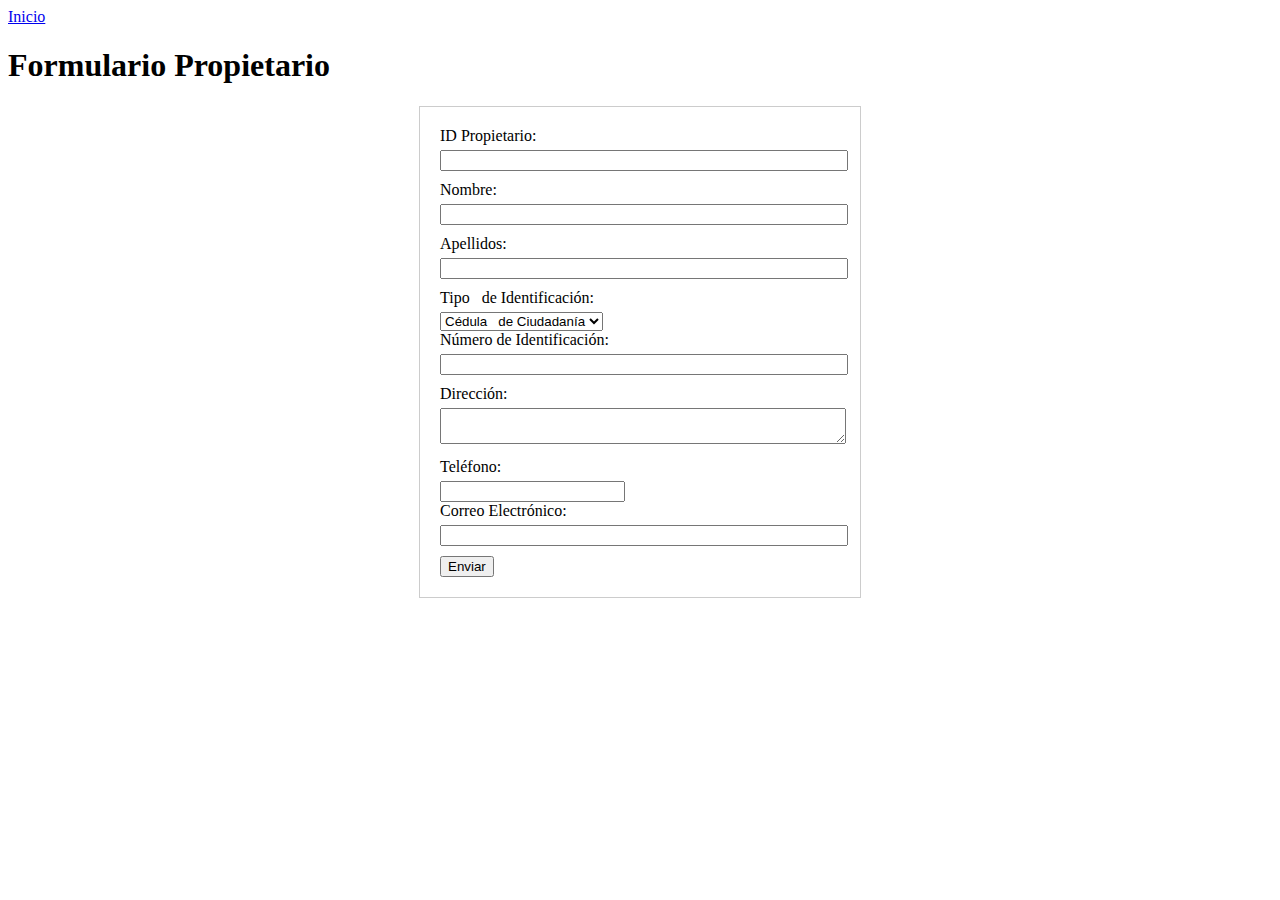
<file: propietario.html>
<!DOCTYPE html>
<html lang="en">

<head>
    <meta charset="UTF-8">
    <meta name="viewport" content="width=device-width, initial-scale=1.0">
    <title>Propietario y/o Arrendado</title>
    <link rel="stylesheet" href="propietario.css"> 
</head>

<body>
    <li><a href="index.html">Inicio</a></li>
    <h1>Formulario Propietario</h1>
    <form>
        <label for="idpropietario">ID Propietario:</label>
        <input type="text" id="idpropietario" name="idpropietario" required>

        <label for="nombre">Nombre:</label>
        <input type="text" id="nombre" name="nombre" required>

        <label for="apellidos">Apellidos:</label>
        <input type="text" id="apellidos" name="apellidos" required>

        <label for="tipoidentificacion">Tipo  
            de Identificación:</label>
        <select id="tipoidentificacion" name="tipoidentificacion" required>
            <option value="CC">Cédula  
                de Ciudadanía</option>
            <option value="TI">Tarjeta de Identidad</option>
            <option value="CE">Cédula de Extranjería</option>
        </select>  


        <label for="numidentificacion">Número de Identificación:</label>
        <input type="text" id="numidentificacion" name="numidentificacion"   required>

        <label for="direccion">Dirección:</label>
        <textarea id="direccion" name="direccion" required></textarea>

        <label for="telefono">Teléfono:</label>
        <input type="tel" id="telefono" name="telefono" required>

        <label for="correo">Correo Electrónico:</label>
        <input type="email"   id="correo" name="correo" required>

        <button type="submit">Enviar</button>
    </form>  


</body>

</html>
</file>
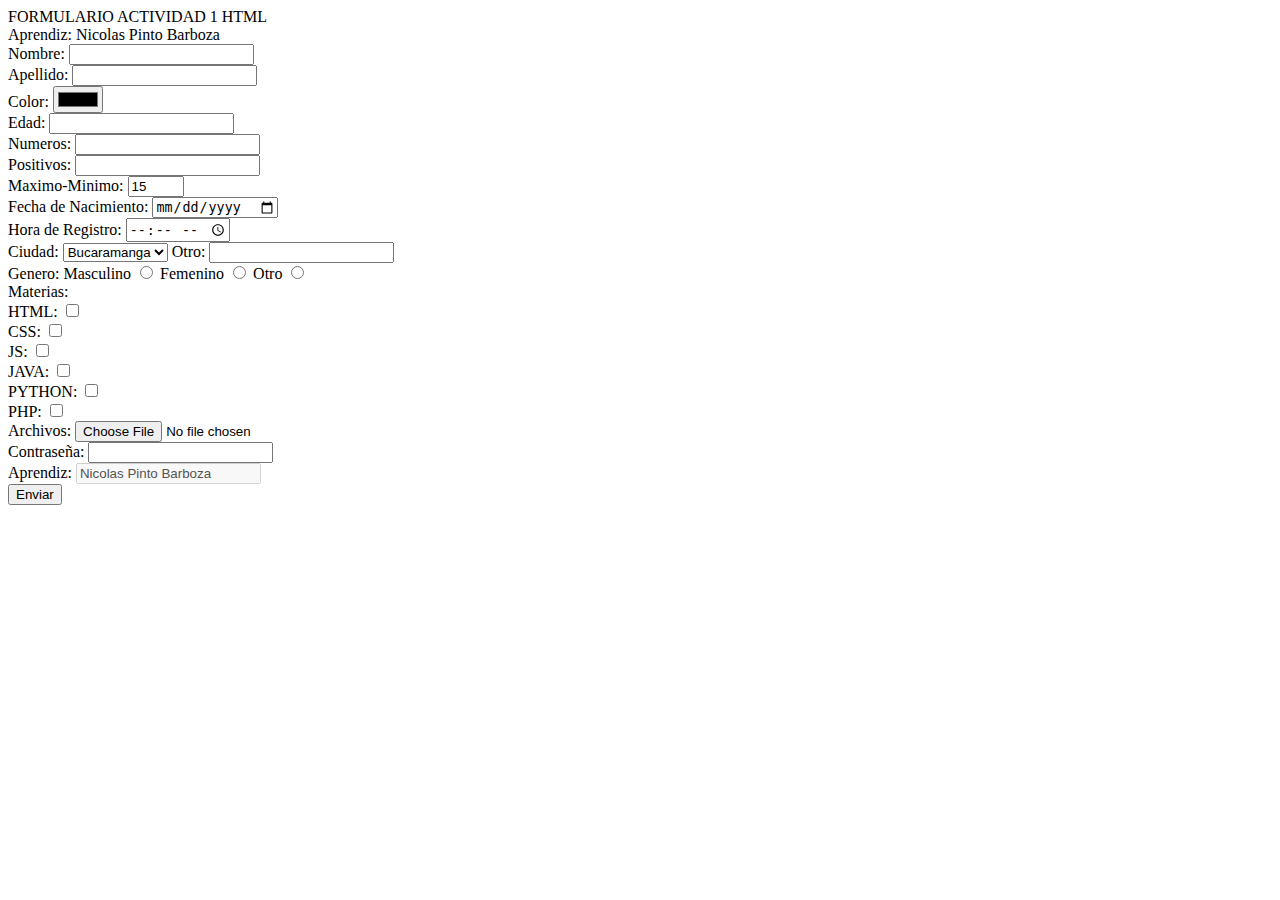
<file: uno/index3.html>
<!DOCTYPE html>
<html lang="es">
  <head>
    <meta charset="UTF-8" />
    <meta name="viewport" content="width=device-width, initial-scale=1.0" />
    <title>Formulario</title>
  </head>
  <div>
    <header>FORMULARIO ACTIVIDAD 1 HTML</header>
  </div>
  <div>
    <footer>Aprendiz: Nicolas Pinto Barboza</footer>
  </div>
  <body>
    <!--INICIO FORMULARIO-->
    <form action="index.html" enctype="multipart/form-data"></form>
    <div>
      <!--NOMBRE-->
      <label for="nombre">Nombre:</label>
      <input
        type="text"
        id="nombre"
        name="nombre"
        inputmode="text"
        pattern="[a-zA-Z]+"
        required
      />
    </div>
    <div>
      <!--APELLIDO-->
      <label for="apellido">Apellido:</label>
      <input
        type="text"
        id="apellido"
        name="apellido"
        inputmode="latin-name"
        pattern="[a-zA-Z]+"
        required
      />
    </div>
    <div>
      <!--COLOR-->
      <label for="color">Color:</label>
      <input type="color" required />
    </div>
    <div>
      <!--EDAD-->
      <label for="edad">Edad:</label>
      <input type="number" name="edad" min="1" required />
    </div>
    <div>
      <!--NUMEROS-->
      <label for="numeros">Numeros:</label>
      <input
        type="text"
        id="soloNumeros"
        name="soloNumeros"
        pattern="\d"
        title="Solo se permiten números."
        required
      />
    </div>
    <div>
      <!--POSITIVOS-->
      <label for="positivos">Positivos:</label>
      <input
        type="number"
        id="soloPositivos"
        name="soloPositivos"
        min="0"
        required
      />
    </div>
    <div>
      <!--MAXIMO-MINIMO-->
      <label for="number">Maximo-Minimo:</label>
      <input
        type="number"
        name="maximo-minimo"
        value="15"
        step="0,5"
        max="20"
        min="10"
        required
      />
    </div>
    <div>
      <!--FECHA-NACIMIENTO-->
      <label for="FechaNacimietno">Fecha de Nacimiento:</label>
      <input type="date" />
    </div>
    <div>
      <!--HORA-->
      <label for="HoraRegistro">Hora de Registro:</label>
      <input type="time" />
    </div>
    <div>
      <!--CIUDAD-->
      <label for="Ciudad">Ciudad:</label>
      <select name="Ciudad" id="Ciudad">
        <option value="Bucaramanga">Bucaramanga</option>
        <option value="Bogota">Bogota</option>
        <option value="Cali">Cali</option>
        <option value="Barranquilla">Barranquilla</option>
        <option value="Medellin">Medellin</option>
        <option value="Otro">Otro</option>
      </select>
      <label for="Otro">Otro:</label>
      <input type="text" />
    </div>
    <div>
      <!--GENERO-->
      <label for="Genero">Genero:</label>
      <label for="Masculino">Masculino</label>
      <input type="radio" name="Genero" id="Masculino" />
      <label for="Femenino">Femenino</label>
      <input type="radio" name="Genero" id="Femenino" />
      <label for="Otro">Otro</label>
      <input type="radio" name="Genero" id="Otro" />
    </div>
    <div>
      <!--MATERIAS-->
      <label for="Materias">Materias:</label>
    </div>
    <div>
      <label for="HTML">HTML:</label>
      <input type="checkbox" name="Materias" id="HTML" />
    </div>
    <div>
      <label for="CSS">CSS:</label>
      <input type="checkbox" name="Materias" id="CSS" />
    </div>
    <div>
      <label for="JS">JS:</label>
      <input type="checkbox" name="Materias" id="JS" />
    </div>
    <div>
      <label for="JAVA">JAVA:</label>
      <input type="checkbox" name="Materias" id="JAVA" />
    </div>
    <div>
      <label for="PYTHON">PYTHON:</label>
      <input type="checkbox" name="Materias" id="PYTHON" />
    </div>
    <div>
      <label for="PHP">PHP:</label>
      <input type="checkbox" name="Materias" id="PHP" />
    </div>
    <div>
      <!--ARCHIVOS-->
      <label for="Archivos">Archivos:</label>
      <input
        type="file"
        id="Imagen"
        name="Imagen"
        accept=".jpg, .png"
        required
      />
    </div>
    <div>
      <!--CONTRASEÑA-->
      <label for="Contraseña">Contraseña:</label>
      <input type="password" id="password" name="password" required />
    </div>
    <div>
      <!--APRENDIZ-->
      <label for="Aprendiz">Aprendiz:</label>
      <input
        type="text"
        id="Nombre"
        name="Nombre"
        value="Nicolas Pinto Barboza"
        disabled
      />
    </div>

    <input type="submit" value="Enviar" />
  </body>
</html>
</file>
<file: propietario.css>
form {
    width: 400px;
    margin: 0 auto;
    padding: 20px;
    border: 1px solid #ccc;
}
label {
    display: block;
    margin-bottom: 5px;
}
input[type="text"],
input[type="email"],
textarea {
    width: 100%;
    padding:   10px;
    margin-bottom: 10px;
    border: 1px solid #ccc
  }
</file>
